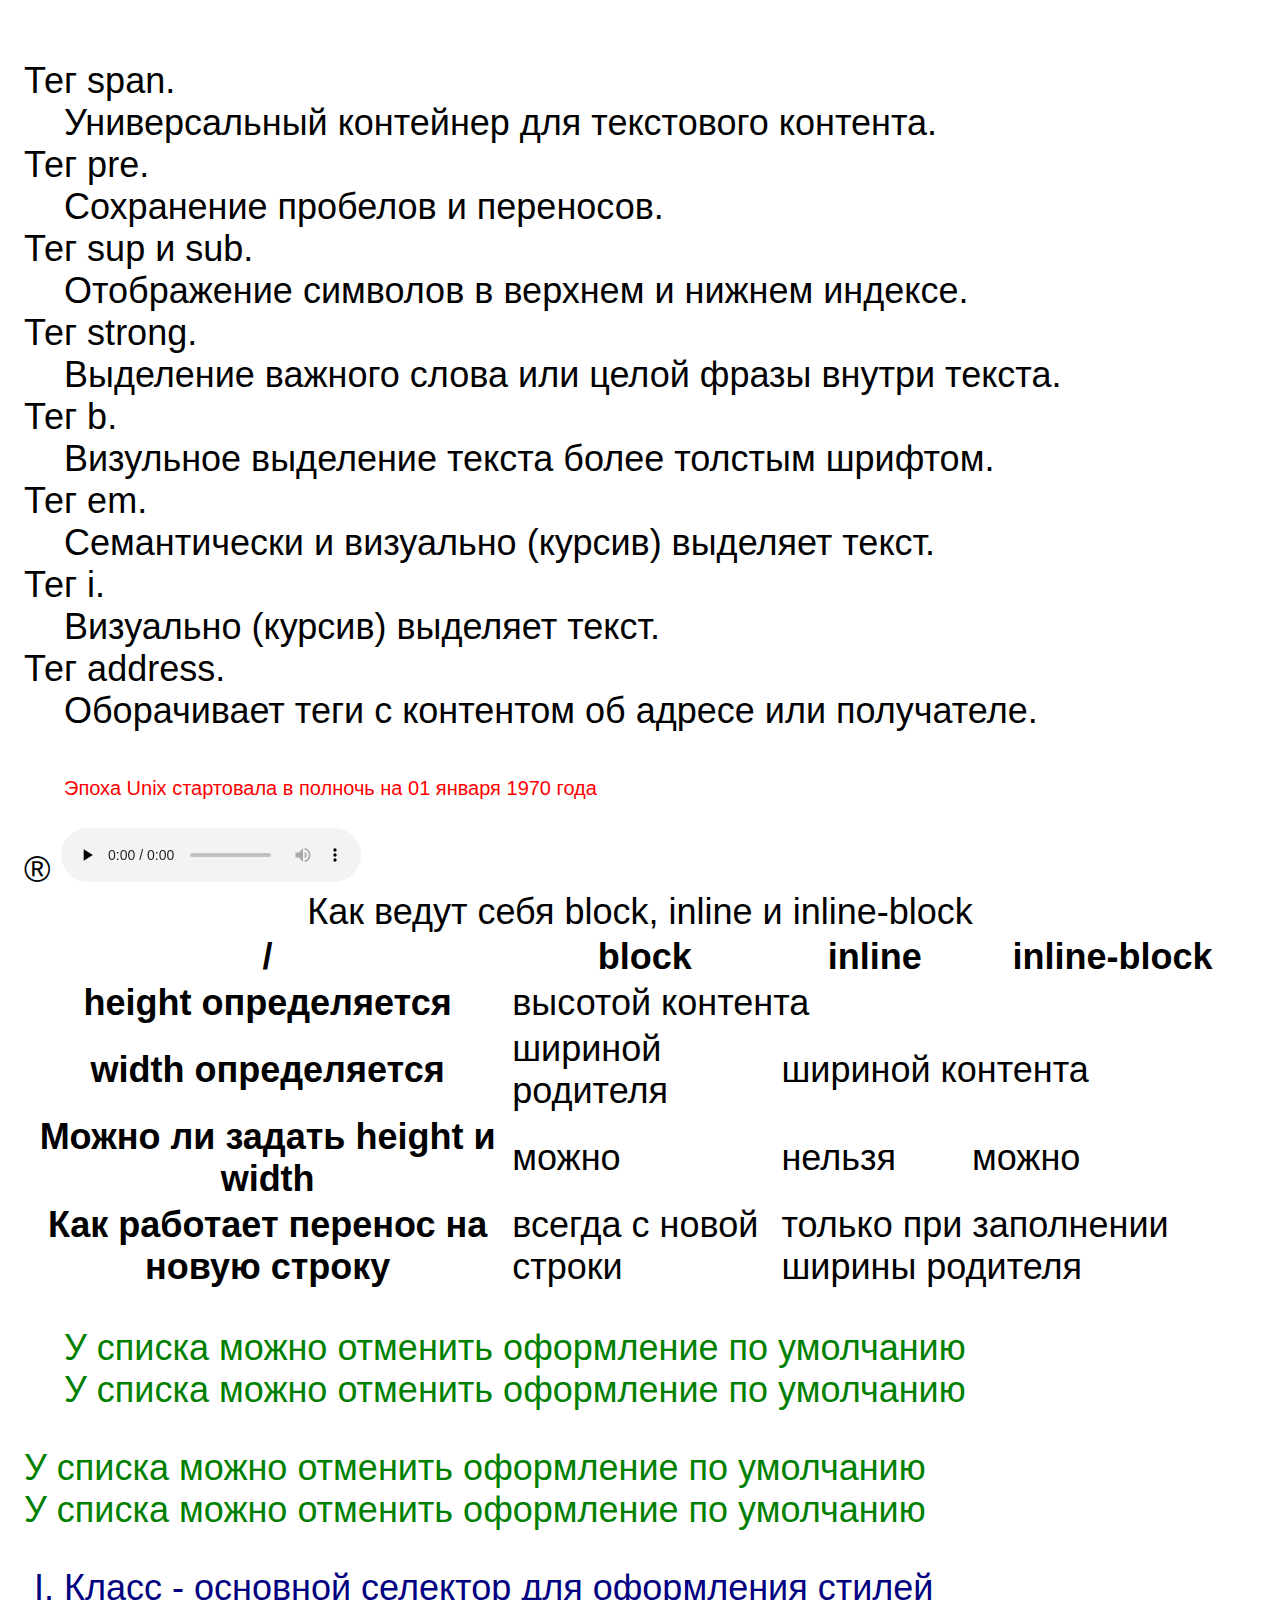
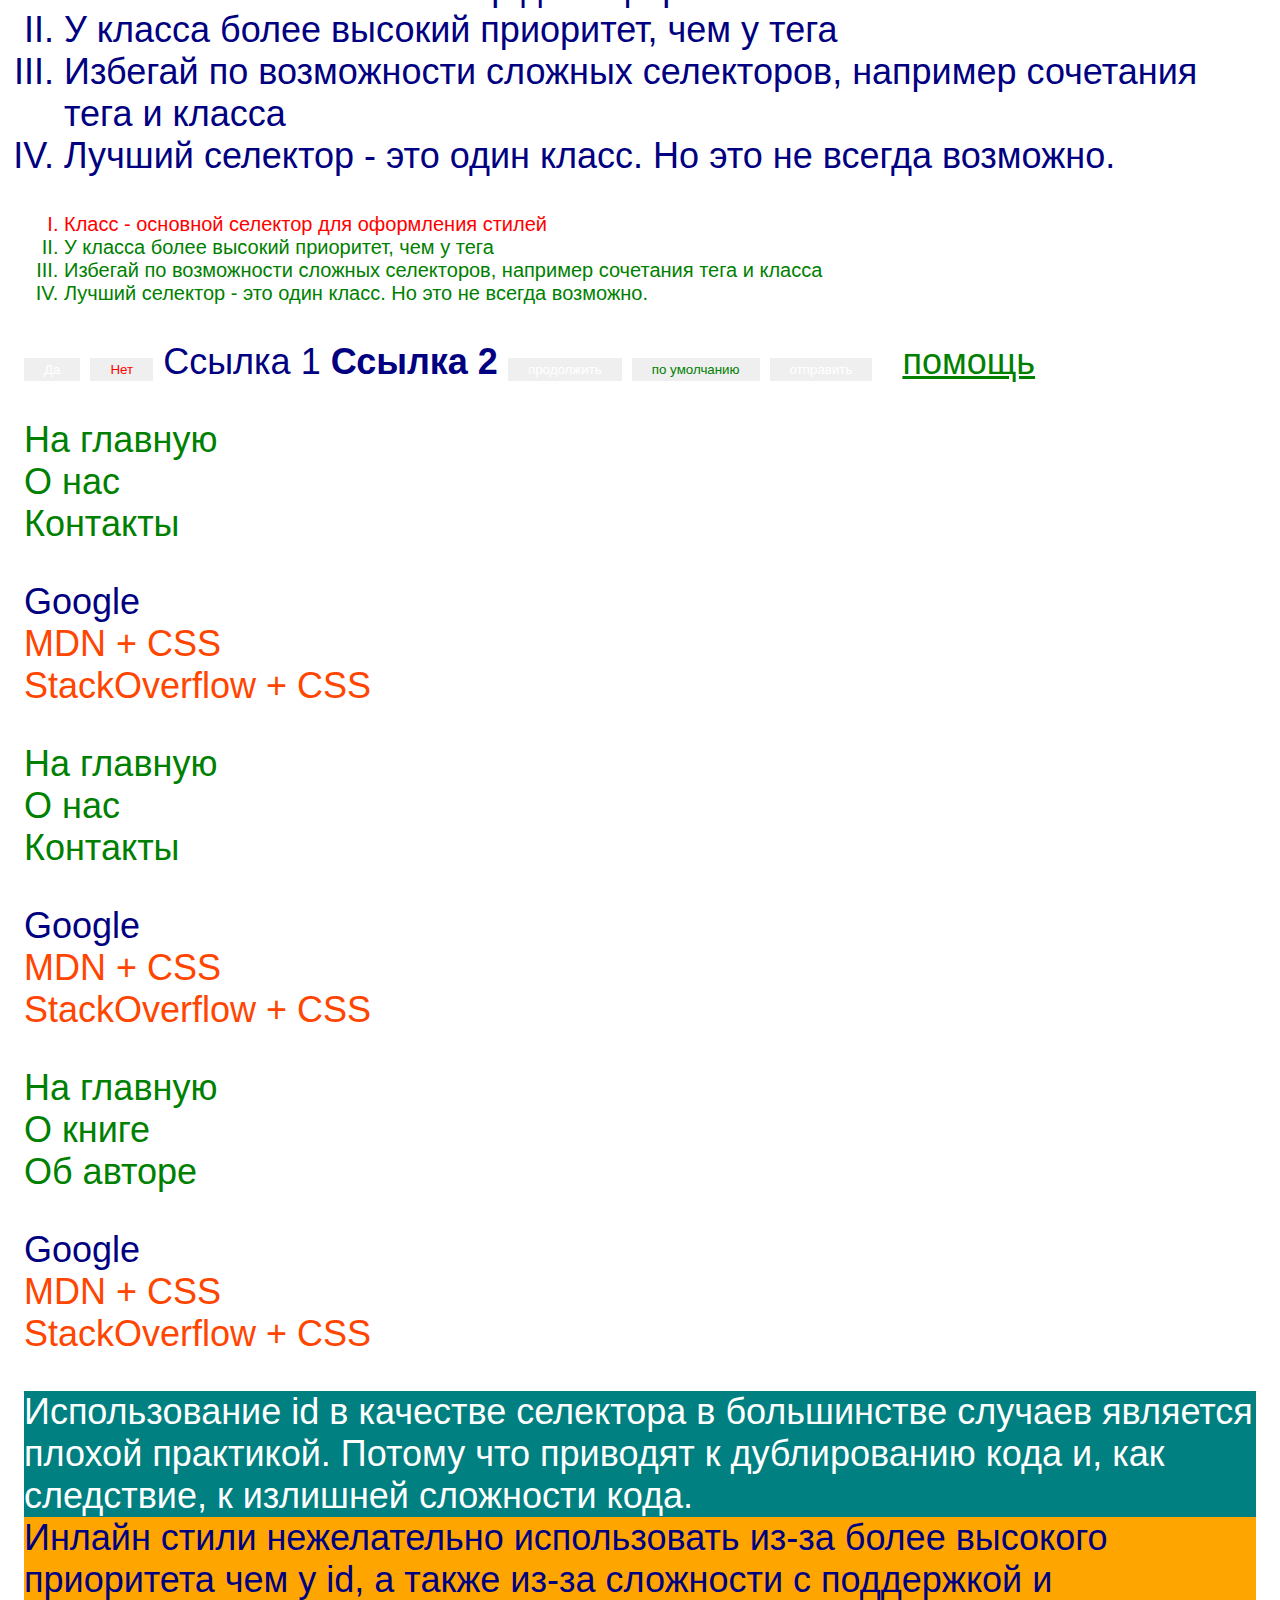
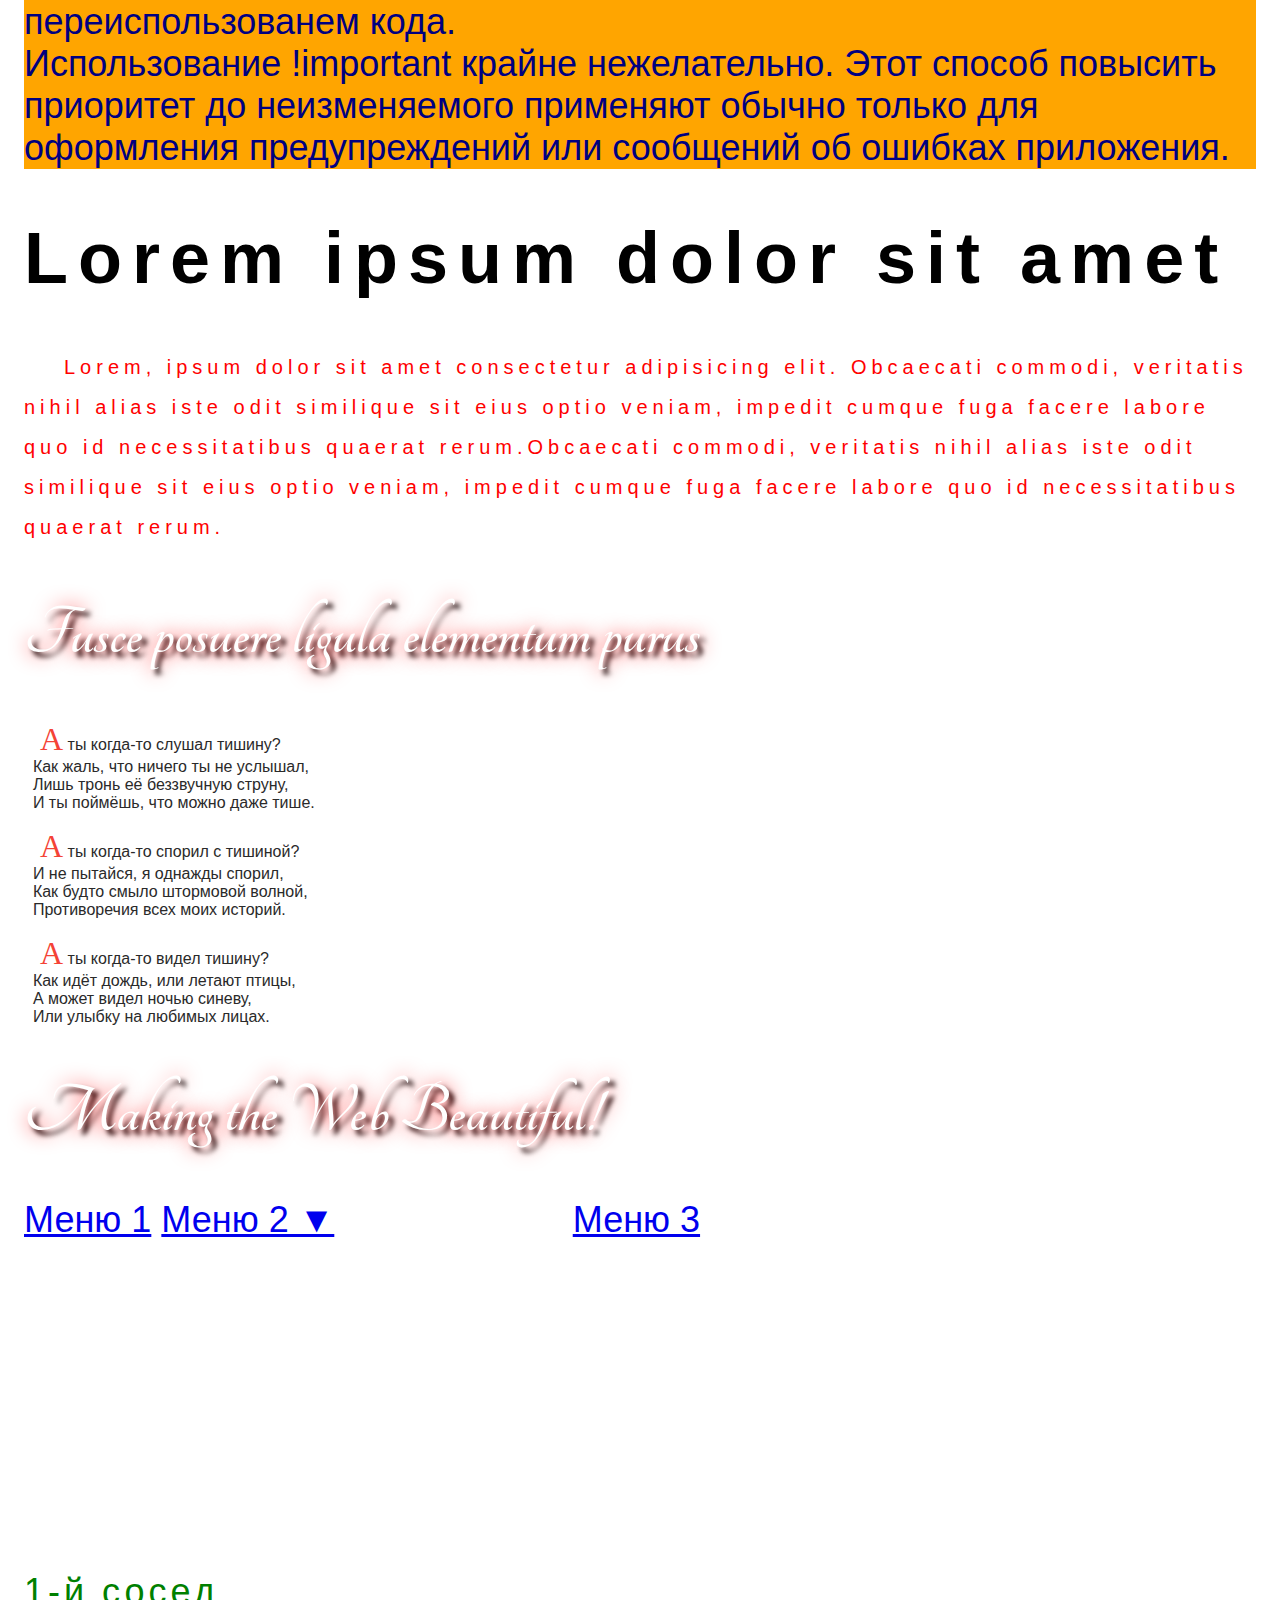
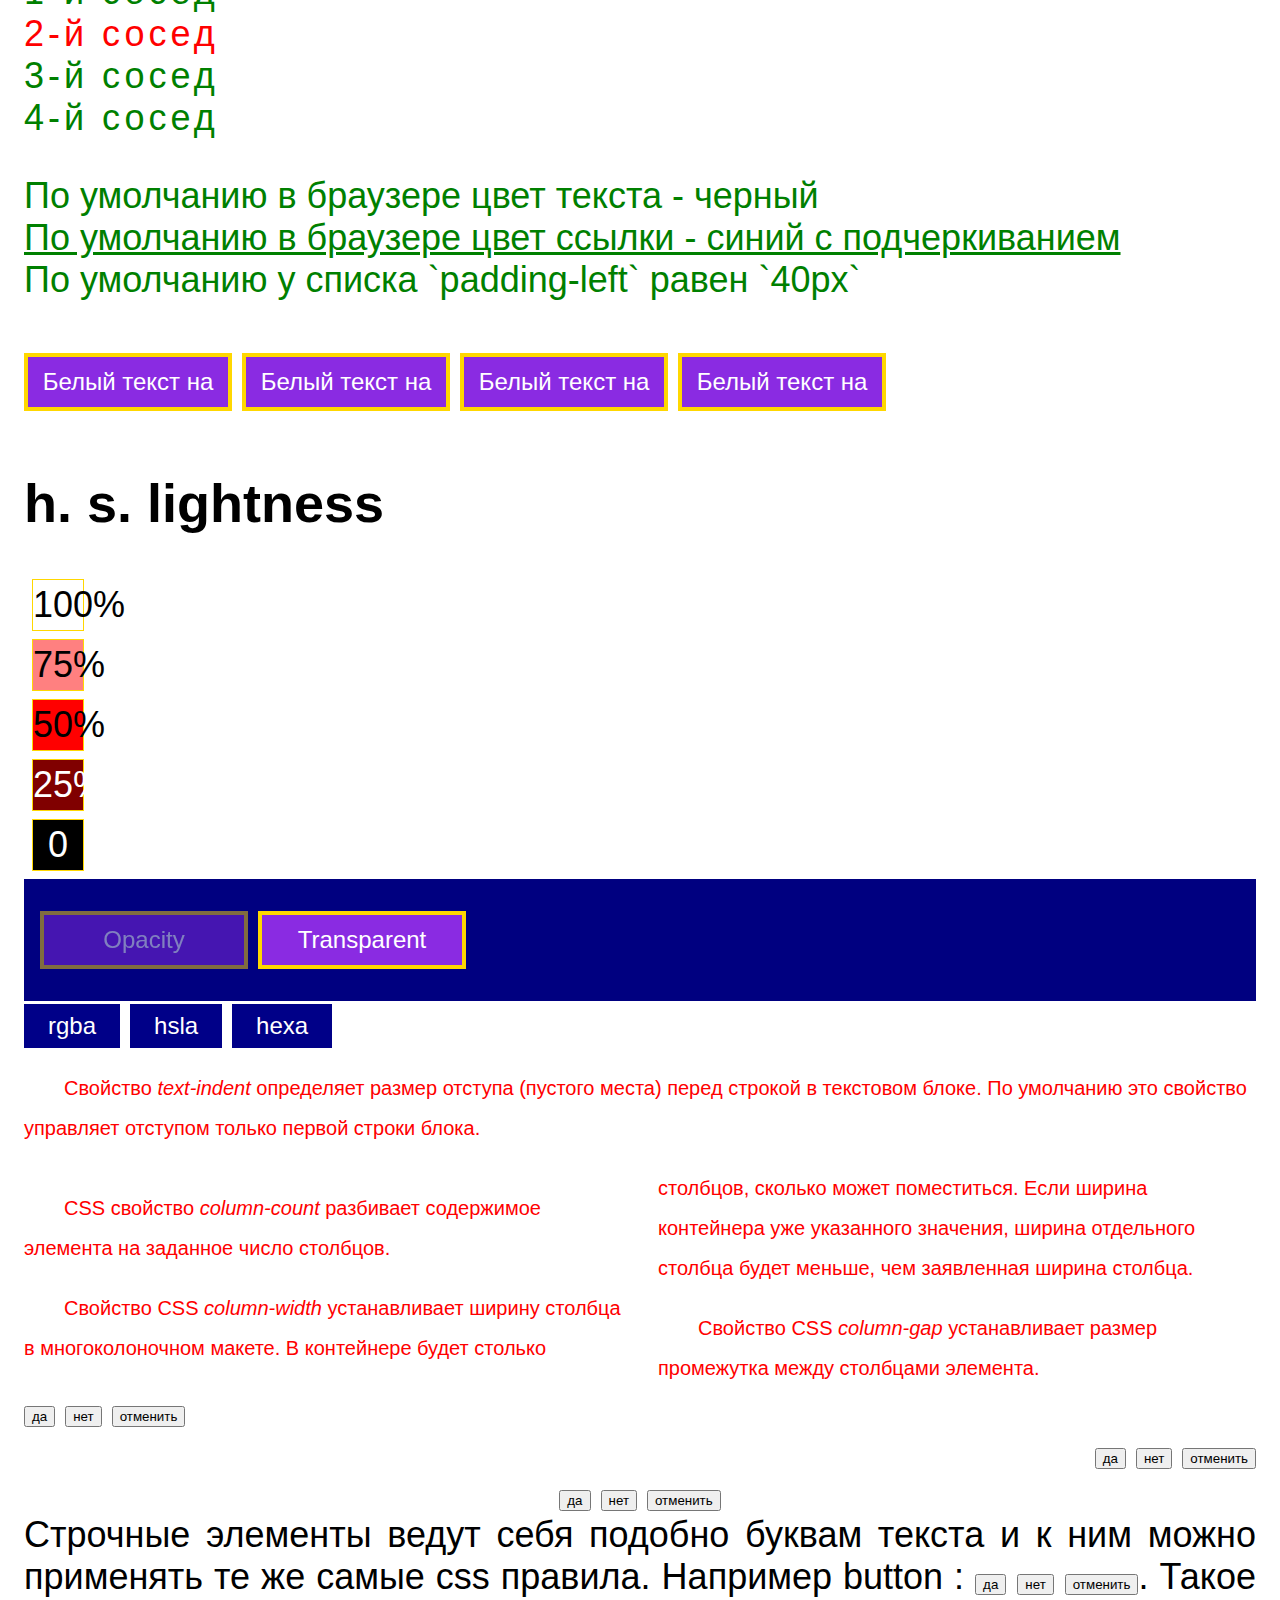
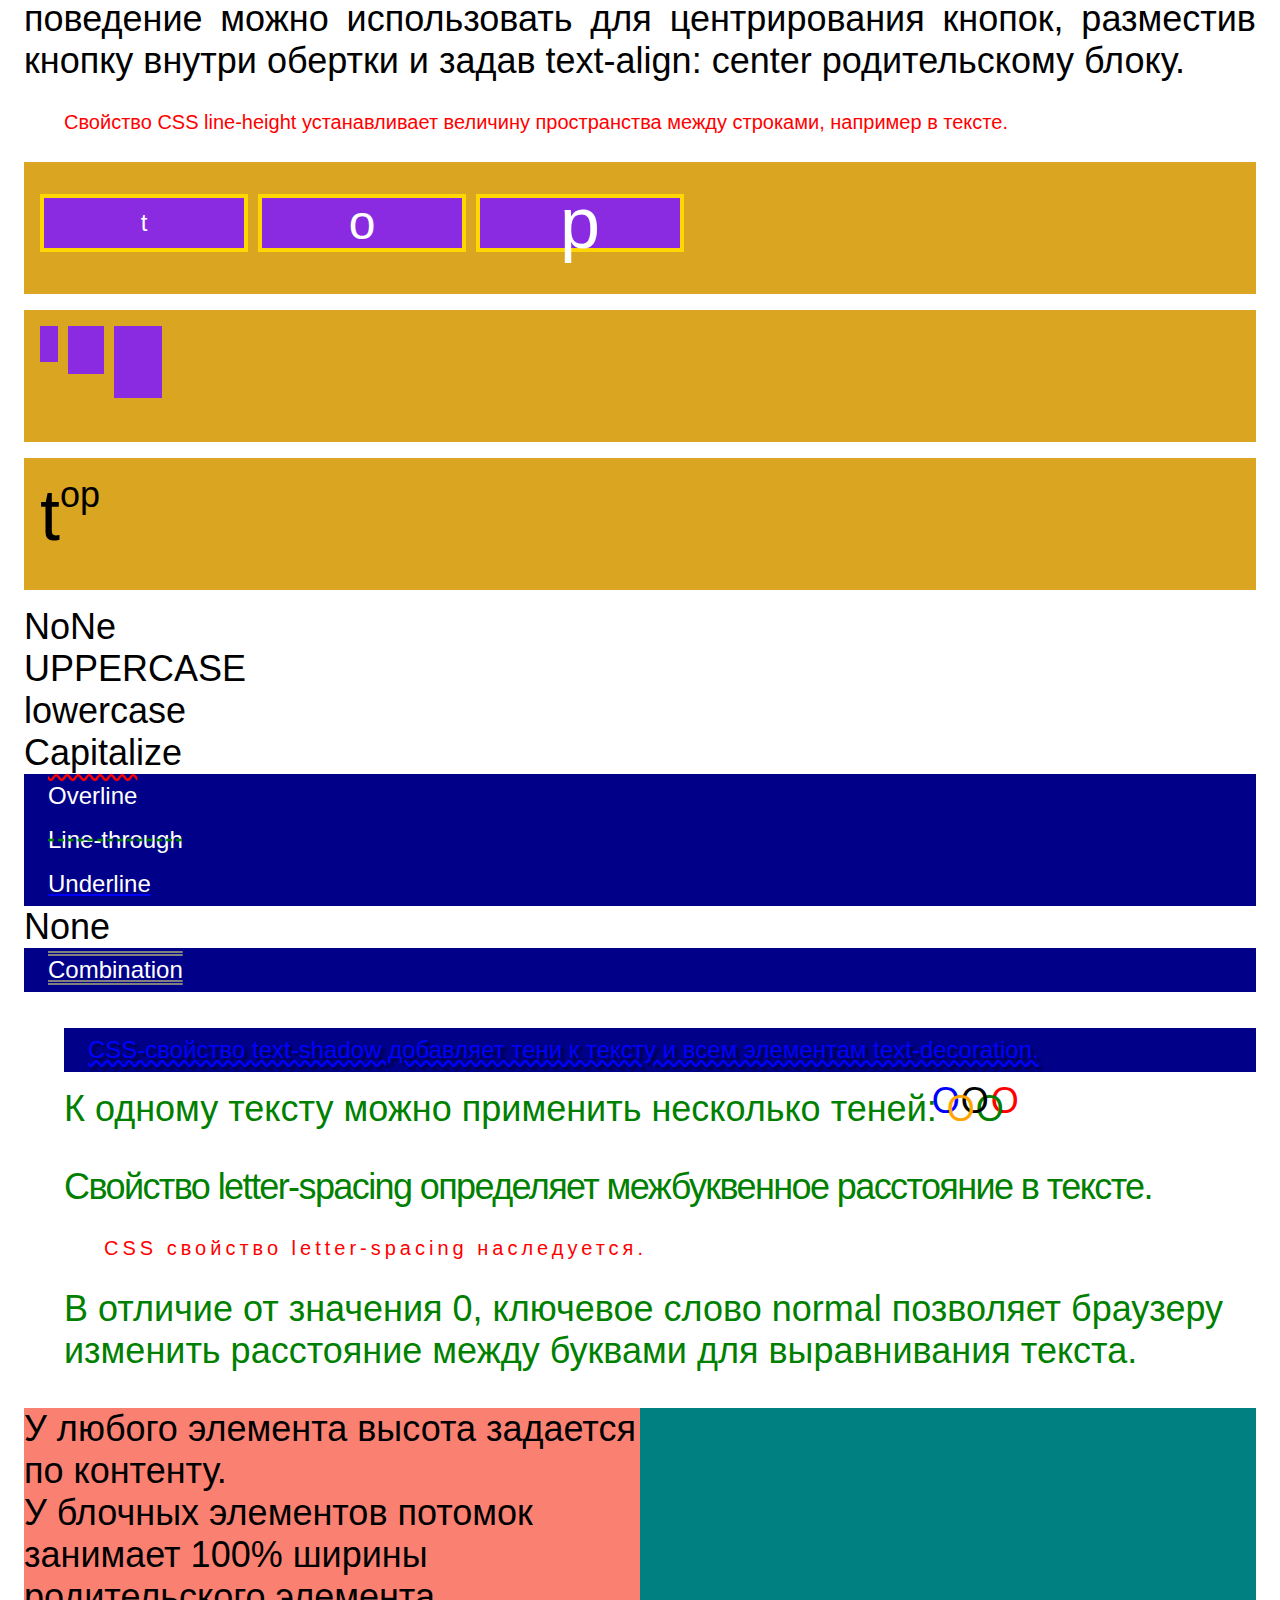
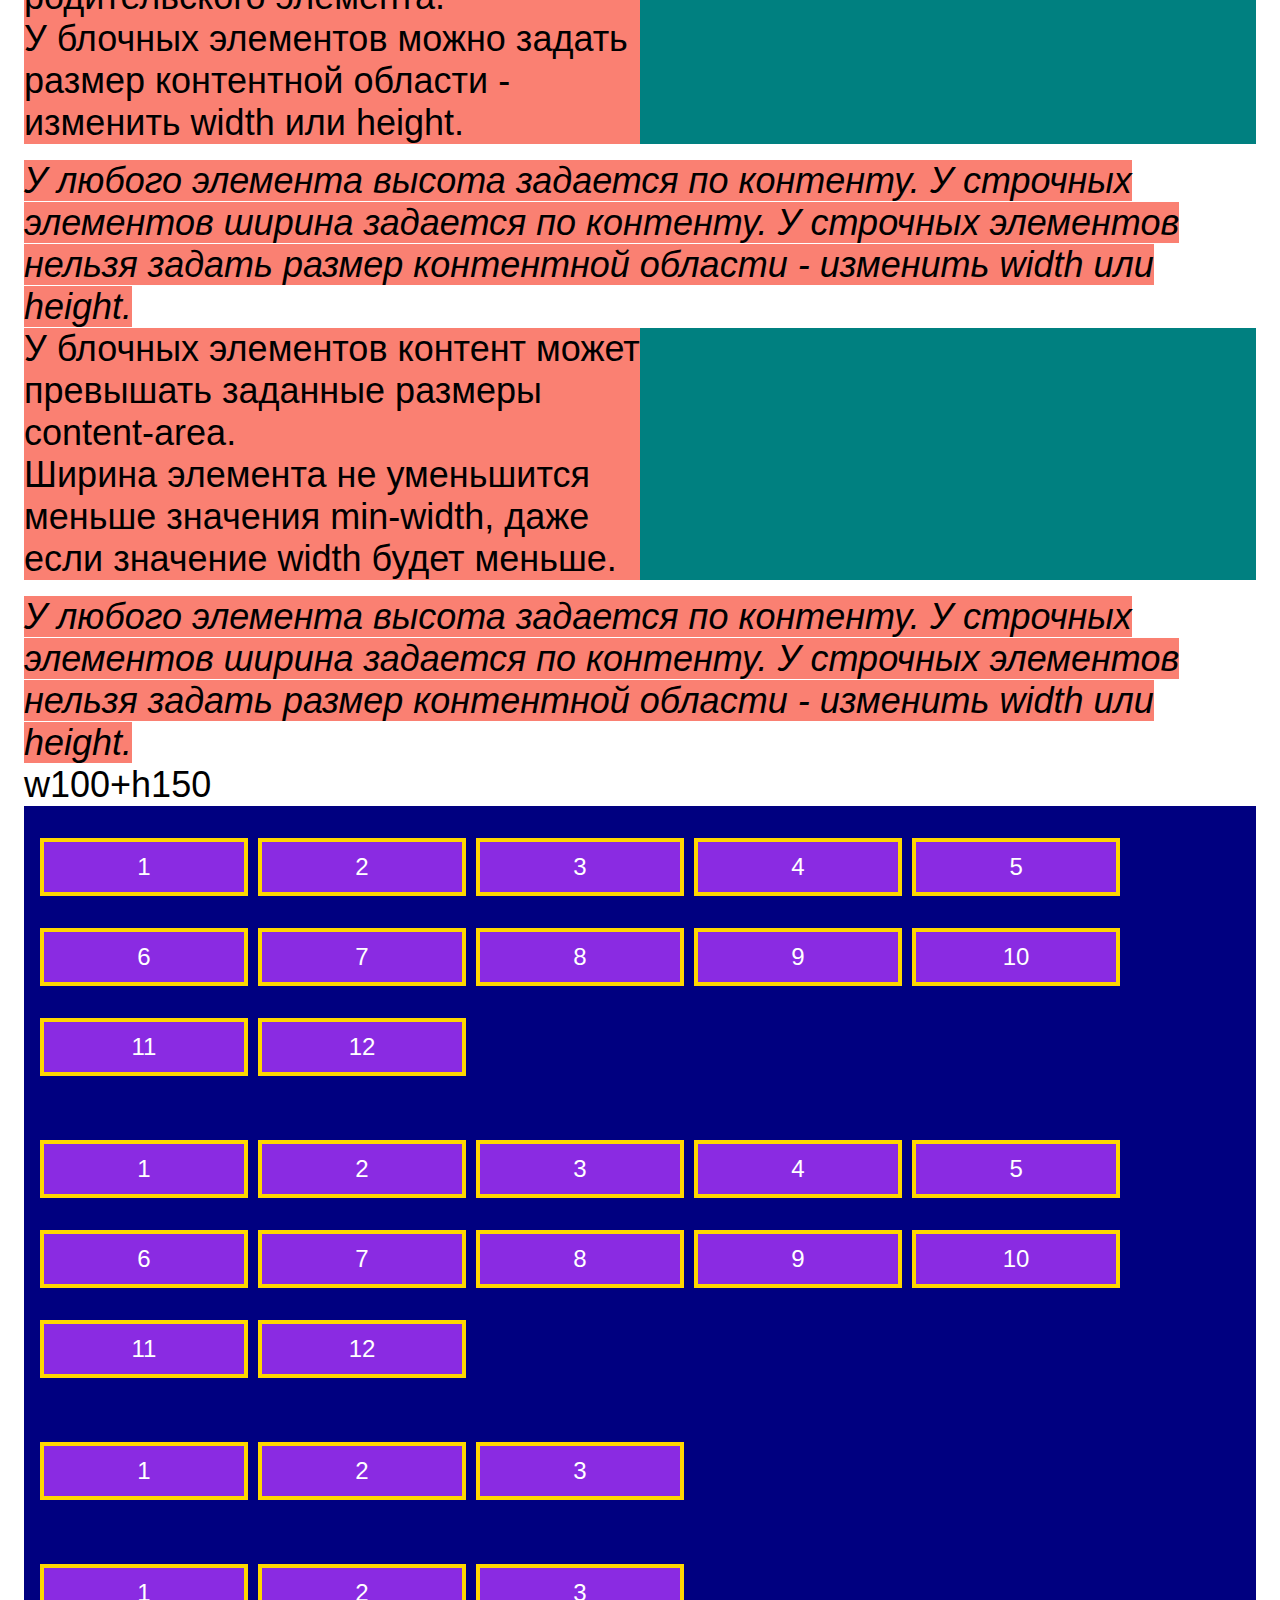
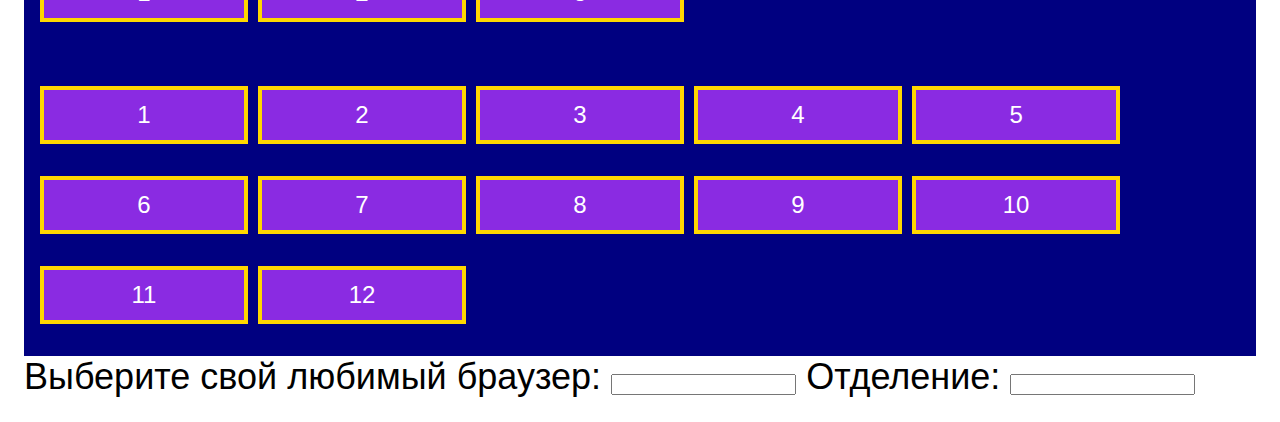
<file: index.html>
<!DOCTYPE html>
<html lang="en">

<head>
    <meta charset="UTF-8">
    <meta name="viewport" content="width=device-width, initial-scale=1.0">
    <link rel="stylesheet" href="./css/styles.css">
    <link href="https://fonts.googleapis.com/css2?family=Tangerine:wght@700&display=swap" rel="stylesheet" />

    <title>Autotest</title>
</head>

<body>
    <!-- autotest-lesson2 -->
    <dl>
        <dt>Тег span.</dt>
        <dd>Универсальный контейнер для текстового контента.</dd>
        <dt>Тег pre.</dt>
        <dd>Сохранение пробелов и переносов.</dd>
        <dt>Тег sup и sub.</dt>
        <dd>Отображение символов в верхнем и нижнем индексе.</dd>
        <dt>Тег strong.</dt>
        <dd>Выделение важного слова или целой фразы внутри текста.</dd>
        <dt>Тег b.</dt>
        <dd>Визульное выделение текста более толстым шрифтом.</dd>
        <dt>Тег em.</dt>
        <dd>Семантически и визуально (курсив) выделяет текст.</dd>
        <dt>Тег i.</dt>
        <dd>Визуально (курсив) выделяет текст.</dd>
        <dt>Тег address.</dt>
        <dd>Оборачивает теги с контентом об адресе или
            получателе.</dd>
    </dl>

    <p>
        Эпоха Unix стартовала в <time datetime="1970-01-01T00:00">полночь на 01 января 1970 года</time>
    </p>

    <span>&#174;</span>

    <audio controls preload="none">
        <source src="https://goit.ua/autocheck/bensound-summer.mp3" type="audio/mp3">
    </audio>

    <table>
        <caption>Как ведут себя block, inline и inline-block</caption>
        <thead>
            <tr>
                <th>/</th>
                <th>block</th>
                <th>inline</th>
                <th>inline-block</th>
            </tr>
        </thead>
        <tbody>
            <tr>
                <th>height определяется</th>
                <td colspan="3">высотой контента</td>
            </tr>
            <tr>
                <th>width определяется</th>
                <td>шириной родителя</td>
                <td colspan="2">шириной контента</td>
            </tr>
            <tr>
                <th>Можно ли задать height и width</th>
                <td>можно</td>
                <td>нельзя</td>
                <td>можно</td>
            </tr>
            <tr>
                <th>Как работает перенос на новую строку</th>
                <td>всегда с новой строки</td>
                <td colspan="2">только при заполнении ширины родителя</td>
            </tr>
        </tbody>
    </table>

    <!-- autotest-Lesson3 -->
    <!-- test4 l3 -->
    <ol>
        <li>У списка можно отменить оформление по умолчанию</li>
        <li>У списка можно отменить оформление по умолчанию</li>
    </ol>
    <ul>
        <li>У списка можно отменить оформление по умолчанию</li>
        <li>У списка можно отменить оформление по умолчанию</li></ul>

        <!-- test5 L3 -->
<ol class="rules">
    <li class="rule">Класс - основной селектор для оформления стилей</li>
    <li class="rule">У класса более высокий приоритет, чем у тега</li>
    <li class="rule">Избегай по возможности сложных селекторов, например сочетания тега и класса</li>
    <li class="rule">Лучший селектор - это один класс. Но это не всегда возможно.</li>
</ol>

<!-- test6 L3 -->
<ol class="rules">
    <li class="common-rule first-rule">Класс - основной селектор для оформления стилей</li>
    <li class="common-rule ">У класса более высокий приоритет, чем у тега</li>
    <li class="common-rule">Избегай по возможности сложных селекторов, например сочетания тега и класса</li>
    <li class="common-rule last-rule">Лучший селектор - это один класс. Но это не всегда возможно.</li>
</ol>

<!-- test7 L3 -->
<button class="btn" type="button">Да</button>
<button class="btn active" type="button">Нет</button>
<a class="link" href="#">Ссылка 1</a>
<a class="link active" href="#">Ссылка 2</a>

<!-- test9 L3 -->
<button class="btn" type="button">продолжить</button>
<button class="btn" type="reset">по умолчанию</button>
<button class="btn" type="submit">отправить</button>
<a class="btn" href="./help.html">помощь</a>


<!-- test10 L3 -->
<ul>
    <li>
        <a class="link" href="./index.html">На главную</a>
    </li>
    <li>
        <a class="link" href="./about.html">О нас</a>
    </li>
    <li>
        <a class="link" href="./contats.html">Контакты</a>
    </li>
</ul>

<ul>
    <li>
        <a class="link" href="https://www.google.com">Google</a>
    </li>
    <li>
        <a class="link" href="https://developer.mozilla.org/ru/docs/web/css">MDN + CSS</a>
    </li>
    <li>
        <a class="link" href="https://stackoverflow.com/questions/tagged/css">StackOverflow + CSS</a>
    </li>
</ul>

<!-- test11 L3 -->
<ul>
    <li>
        <a class="link" href="./index.html">На главную</a>
    </li>
    <li>
        <a class="link" href="./about.html">О нас</a>
    </li>
    <li>
        <a class="link" href="./contats.html">Контакты</a>
    </li>
</ul>

<ul>
    <li>
        <a class="link" href="https://www.google.com">Google</a>
    </li>
    <li>
        <a class="link" href="https://developer.mozilla.org/ru/docs/web/css">MDN + CSS</a>
    </li>
    <li>
        <a class="link" href="https://stackoverflow.com/questions/tagged/css">StackOverflow + CSS</a>
    </li>
</ul>
<!-- test12 L3 -->
<ul>
    <li>
        <a class="link" href="./index.html">На главную</a>
    </li>
    <li>
        <a class="link" href="./about-book.html">О книге</a>
    </li>
    <li>
        <a class="link" href="./about-author.html">Об авторе</a>
    </li>
</ul>

<ul>
    <li>
        <a class="link" href="https://www.google.com/">Google</a>
    </li>
    <li>
        <a class="link" href="https://developer.mozilla.org/ru/docs/web/css">MDN + CSS</a>
    </li>
    <li>
        <a class="link" href="https://stackoverflow.com/questions/tagged/css">StackOverflow + CSS</a>
    </li>
    </ul>
<!-- test13 L3 -->
<div class="warning" id="sending">Использование id в качестве селектора в большинстве случаев является плохой практикой.
    Потому что приводят к дублированию кода и, как следствие, к излишней сложности кода.</div>

    <!-- test14 L3 -->
    <div class="warning" id="inline" style="background-color: orange; color: navy;">Инлайн стили нежелательно использовать из-за более высокого приоритета чем у
        id, а также из-за сложности c поддержкой и переиспользованем кода.</div>
<!-- test15 L3 -->
<div class="warning" id="inline" style="background-color: orange; color: navy;">Использование !important крайне
    нежелательно. Этот способ повысить приоритет до неизменяемого применяют обычно только для оформления предупреждений
    или сообщений об ошибках приложения.</div>
<!-- оформление текста теория -->
<article class="post">
    <h1 class="post-title">Lorem ipsum dolor sit amet</h1>
    <p class="post-text">
        Lorem, ipsum dolor sit amet consectetur adipisicing elit. Obcaecati commodi,
        veritatis nihil alias iste odit similique sit eius optio veniam, impedit
        cumque fuga facere labore quo id necessitatibus quaerat rerum.Obcaecati
        commodi, veritatis nihil alias iste odit similique sit eius optio veniam,
        impedit cumque fuga facere labore quo id necessitatibus quaerat rerum.
    </p>
</article>
<h1 class="title">Fusce posuere ligula elementum purus</h1>

<pre>
  А ты когда-то слушал тишину?
  Как жаль, что ничего ты не услышал,
  Лишь тронь её беззвучную струну,
  И ты поймёшь, что можно даже тише.
</pre>

<pre>
  А ты когда-то спорил с тишиной?
  И не пытайся, я однажды спорил,
  Как будто смыло штормовой волной,
  Противоречия всех моих историй.
</pre>

<pre>
  А ты когда-то видел тишину?
  Как идёт дождь, или летают птицы,
  А может видел ночью синеву,
  Или улыбку на любимых лицах.
</pre>

<h1 class="title">Making the Web Beautiful!</h1>
    
<!-- test17 L3 -->
<ul class="menu">
    <li class="menu-item">
        <a href="#" class="menu-link">Меню 1</a>
    </li>
    <li class="menu-item">
        <a href="#" class="menu-link">Меню 2 ▼</a>
        <ul class="sub-menu">
            <li class="menu-item">
                <a href="#" class="menu-link">Sub Меню 1</a>
            </li>
            <li class="menu-item">
                <a href="#" class="menu-link">Sub Меню 2 ▼</a>
                <ul class="sub-menu">
                    <li class="menu-item">
                        <a href="#" class="menu-link">Sub Меню 1</a>
                    </li>
                    <li class="menu-item">
                        <a href="#" class="menu-link">Sub Меню 2</a>
                    </li>
                    <li class="menu-item">
                        <a href="#" class="menu-link">Sub Меню 3</a>
                    </li>
                </ul>
            </li>
            <li class="menu-item">
                <a href="#" class="menu-link">Sub Меню 3</a>
            </li>
            <li class="menu-item">
                <a href="#" class="menu-link">Sub Меню 4</a>
            </li>
        </ul>
    </li>
    <li class="menu-item">
        <a href="#" class="menu-link">Меню 3</a>
    </li>
</ul>

<!--test18 L3  -->
<ul class="items">
    <li class="item item-1">1-й сосед</li>
    <li class="item item-2">2-й сосед</li>
    <li class="item item-3">3-й сосед</li>
    <li class="item item-4">4-й сосед</li>
</ul>
<!-- test22 L3 -->
<ul class="list">
    <li class="list-item">По умолчанию в браузере цвет текста - черный</li>
    <li class="list-item"><a class="list-link" href="#">По умолчанию в браузере цвет ссылки - синий с подчеркиванием</a>
    </li>
    <li class="list-item">По умолчанию у списка `padding-left` равен `40px`</li>
</ul>

<!-- test22 L3 -->
<div class="box">Белый текст на черном фоне.</div>
<div class="box red">Белый текст на красном фоне.</div>
<div class="box green">Белый текст на зеленом фоне.</div>
<div class="box blue">Белый текст на синем фоне.</div>
    
<!-- test26 L3 -->
<h2>h. s. lightness</h2>
<div class="lightness lightness-100">100%</div>
<div class="lightness lightness-75">75%</div>
<div class="lightness lightness-50">50%</div>
<div class="lightness lightness-25">25%</div>
<div class="lightness lightness-0">0</div>

<!-- test27 L3 -->
<div class="container">
    <div class="box opacity">Opacity</div>
    <div class="box transparent">Transparent</div>
</div>

<!-- test28 L3-->
<button data-color="rgba">rgba</button>
<button data-color="hsla">hsla</button>
<button data-color="hexa">hexa</button>

<!-- test1 L4 -->
<p>Свойство <em>text-indent</em> определяет размер отступа (пустого места) перед строкой в текстовом блоке. По умолчанию
    это свойство управляет отступом только первой строки блока.</p>

<!-- test2 L4 -->
<div class="columns">
    <p>CSS свойство <em>column-count</em> разбивает содержимое элемента на заданное число столбцов.
    </p>
    <p>Свойство CSS <em>column-width</em> устанавливает ширину столбца в многоколоночном макете. В контейнере будет
        столько столбцов, сколько может поместиться. Если ширина контейнера уже указанного значения, ширина отдельного
        столбца будет меньше, чем заявленная ширина столбца.</p>
    <p>Свойство CSS <em>column-gap</em> устанавливает размер промежутка между столбцами элемента.
    </p>
</div>
<!-- test3 l4 -->
<div class="left">
    <button>да</button>
    <button>нет</button>
    <button>отменить</button>
</div>
<div class="right">
    <button>да</button>
    <button>нет</button>
    <button>отменить</button>
</div>
<div class="center">
    <button>да</button>
    <button>нет</button>
    <button>отменить</button>
</div>
<div class="justify">
    Строчные элементы ведут себя подобно буквам текста и к ним можно применять те же самые css правила. Например button
    : <button>да</button>
    <button>нет</button>
    <button>отменить</button>. Такое поведение можно использовать для центрирования кнопок, разместив кнопку внутри
    обертки и задав text-align: center родительскому блоку.
</div>
<!-- test4 L4 -->
<p>Свойство CSS line-height устанавливает величину пространства между строками, например в тексте. </p>
<!-- test5 L4 -->
<div class="boxes">
    <div class="box">t</div>
    <div class="box box-48">o</div>
    <div class="box box-72">p</div>
</div>
<div class="cards">
    <div class="card"></div>
    <div class="card card-48"></div>
    <div class="card card-72"></div>
</div>
<div class="letter">
    top
</div>
<!-- test8 L4 -->
<div>
    <div data-transform="none"><span>NoNe</span></div>
    <div data-transform="uppercase"><span>uppercase</span></div>
    <div data-transform="lowercase"><span>LOWERCASE</span></div>
    <div data-transform="capitalize"><span>capitalize</span></div>
</div>
<!-- test9 L4 -->
<div>
    <div class="up" data-line="overline" data-style="wavy" data-color="red">
        <span>Overline</span>
    </div>
    <div class="through" data-line="line-through" data-style="dashed" data-color="green">
        <span>Line-through</span>
    </div>
    <div class="down" data-line="underline" data-style="solid" data-color="blue">
        <span>Underline</span>
    </div>
    <div class="no" data-line="none">
        <span>None</span>
    </div>
    <div class="combi" data-line="underline overline" data-style="double" data-color="grey">
        <span>Combination</span>
    </div>
</div>
<!-- test10 L4 -->
<ol>
    <li class="one" data-x="3px" data-y="3px" data-blur="2px" data-color="hsla(0, 0%, 0%, .5)">
        CSS-свойство text-shadow добавляет тени к тексту и всем элементам text-decoration.
    </li>
    <li>К одному тексту можно применить несколько теней:
        <span class="rings" data-colors="blue black red green">O</span>
    </li>
</ol>
<!-- test12 L4 -->
<ol class="items">
    <li class="item item-less" data-letterspacing="-.1rem">
        Свойство letter-spacing определяет межбуквенное расстояние в тексте.
    </li>
    <li class="item">
        <p>CSS свойство letter-spacing наследуется.</p>
    </li>
    <li class="item item-normal" data-letterspacing="normal">
        В отличие от значения 0, ключевое слово normal позволяет браузеру изменить расстояние между буквами для
        выравнивания текста.
    </li>
</ol>

<!-- LESSON 5 -->
<!-- test1 L5 -->
<div class="parent">
    <div class="child">У любого элемента высота задается по контенту.
    </div>
    <div class="child">У блочных элементов потомок занимает 100% ширины родительского элемента.
    </div>
    <div class="child">У блочных элементов можно задать размер контентной области - изменить width или height.
    </div>
</div>
<span class="parent">
    <i class="child">У любого элемента высота задается по контенту.
    </i>
    <i class="child">У строчных элементов ширина задается по контенту.
    </i>
    <i class="child">У строчных элементов нельзя задать размер контентной области - изменить width или height.
    </i>
</span>

<!-- test2 L5 -->
<div class="parent">
    <div class="child">У блочных элементов контент может превышать заданные размеры content-area.
    </div>
    <div class="child">Ширина элемента не уменьшится меньше значения min-width, даже если значение width будет меньше.
    </div>
</div>
<span class="parent">
    <i class="child">У любого элемента высота задается по контенту.
    </i>
    <i class="child">У строчных элементов ширина задается по контенту.
    </i>
    <i class="child">У строчных элементов нельзя задать размер контентной области - изменить width или height.
    </i>
</span>

<!-- test5 L5 
<div class="card">
  <h4 clacc="card-title">Canvas</h4>
  <p class="card-description">
    В макете psd есть область, называемая canvas. Это область в которой дизайнер может что-то рисовать, а вне этой области программа рисовать не позволит. Ширина canvas - это не конкретная ширина экрана, а максимальная. Т.е. реальный экран может быть и больше или меньше - это не важно. В верстке это все равно ширина body, которую мы не задем. Потому что ширину body задает операционная система и браузер.
  </p>
</div>
<div class="card">
  <h4 clacc="card-title">Content box</h4>
  <p class="card-description">Для верстки важна максимальная ширина, внутри которой размещен контент. Обычно эту ширину ограничивают направляющие.</p>
</div>-->

<!-- test6 L5 -->
<div class="parent1">
    <div class="child1">
    </div>
</div>

<!-- tset7 L5 -->

<div class="parent2">
    <div class="child2">
        <div class="inner2">w100+h150</div>
    </div>
</div>

<!-- test9 L5 -->
<div class="container">
    <div class="box">1</div>
    <div class="box">2</div>
    <div class="box">3</div>
    <div class="box">4</div>
    <div class="box">5</div>
    <div class="box">6</div>
    <div class="box">7</div>
    <div class="box">8</div>
    <div class="box">9</div>
    <div class="box">10</div>
    <div class="box">11</div>
    <div class="box">12</div>
</div>

<!-- test11 L5 -->
<div class="container">
    <div class="box">1</div>
    <div class="box">2</div>
    <div class="box">3</div>
    <div class="box">4</div>
    <div class="box">5</div>
    <div class="box">6</div>
    <div class="box">7</div>
    <div class="box">8</div>
    <div class="box">9</div>
    <div class="box">10</div>
    <div class="box">11</div>
    <div class="box">12</div>
</div>

<!-- Lesson 6 -->
<!-- test1 L6 -->
<div class="container">
    <div class="box">1</div>
    <div class="box">2</div>
    <div class="box">3</div>
</div>

<!-- test2 L6 -->
<div class="container">
    <div class="box">1</div>
    <div class="box">2</div>
    <div class="box">3</div>
</div>

<!-- test3 L6 -->
<div class="container">
    <div class="box">1</div>
    <div class="box">2</div>
    <div class="box">3</div>
    <div class="box">4</div>
    <div class="box">5</div>
    <div class="box">6</div>
    <div class="box">7</div>
    <div class="box">8</div>
    <div class="box">9</div>
    <div class="box">10</div>
    <div class="box">11</div>
    <div class="box">12</div>
</div>

<!-- test4 L6 
<header class="container">
    <div class="logo">
        <a href="#"><img src="./images/logo.png" alt="logo" width="50" /></a>
    </div>
    <ul class="nav-menu">
        <li class="nav-menu_item">
            <a href="#" class="nav-menu_link">link1</a>
        </li>
        <li class="nav-menu_item">
            <a href="#" class="nav-menu_link">link2</a>
        </li>
        <li class="nav-menu_item">
            <a href="#" class="nav-menu_link">link3</a>
        </li>
    </ul>
</header>-->

<label for="fav">Выберите свой любимый браузер:</label>
<input list="browsers" name="fav" id="fav" />

<datalist id="browsers">
  <option>Edge</option>
  <option>Firefox</option>
  <option>Chrome</option>
  <option>Opera</option>
  <option>Safari</option>
</datalist>

<label for="branch">Отделение:</label>
<input type="text" name="branch" id="branch" list="codes" />

<datalist id="codes">
  <option value="3600">Шевченковский район</option>
  <option value="7493">Железоугорский район</option>
  <option value="2701">Центральный район</option>
  <option value="5692">Зелёногорский район</option>
</datalist>

</body>
</html>
</file>
<file: css/styles.css>
/* test2 lesson 3 
Для селектора p задайте свойство color и значение red, 
свойство font-size и значение 20px;*/

p {
  color: red;
  font-size: 20px;
}
/* test3 l3  
* {
  margin: 0;
  padding: 0;
}*/

/* test4 L3 Для тега li отмени свойство  list-style с помощью значения none. 
Задай свойству color значение green; Убедись на примере изменения цвета текста, 
что у тега более высокий приоритет, чем у *. */
li {
  list-style: none;
  color: green;
}

/* test5 l3 */
/* Для класса rule задай задай свойство  list-style и значение upper-roman, 
свойство color и значение navy; */
.rule {
  list-style: upper-roman;
  color: navy;
}

/* test6 L3 */
/* Для класса first-rule добавьте свойство color и значение red.
Для класса last-rule добавьте свойство color и значение green. */
.common-rule {
  list-style: upper-roman;
  font-size: 20px;
}
.first-rule {
  color: red;
}
.last-rule {
  color: green;
}
/* test7 L3  В CSS добавь класс active к селекторам button и link так, чтобы
правило color: red применилось только к элементу button, содержащему одновременно класс btn и active;
правило font-weight: 700 применилось только к элементу a, содержащему одновременно класс link и active.*/
.btn {
  border: none;
  padding: 0.25rem 1.25rem;
}

.link {
  text-decoration: none;
  color: navy;
}
.btn.active {
  color: red;
}
.link.active {
  font-weight: 700;
}
/* test8 L3 */
/* .link: hover, 
.link:focus {
  opacity: 1;
} */

/* test9 L3 Для селектора в виде атрибута [type] задай свойство color со значением white.
Повышаем специфичность. Для селектора в виде тега button и атрибута [type="reset"] 
задай свойство color со значением green */
[type] {
  color: white;
}
button[type='reset'] {
  color: green;
}
/* test10 L3 Для ссылок с атрибутом href, значение которых начинается с ./ задай цвет текста red.
Для ссылок с атрибутом href, значение которых начинается с https задай цвет текста navy.*/
.link {
  text-decoration: none;
}
[href^='./'] {
  color: red;
}
[href^='https'] {
  color: navy;
}

/* test11 L3 
Для атрибутов, заканчивающихся на html задай цвет текста green.
Для атрибутов, заканчивающихся на css задай цвет текста orangered.*/
[href$='html'] {
  color: green;
}
[href$='css'] {
  color: orangered;
}
/* test12 L3 Для атрибутов, содержащих about задай цвет текста green.
Для атрибутов, содержащих com задай цвет текста orangered.*/
.link {
  text-decoration: none;
}
/* test13 L3 Добавь CSS правило с id селектором sending со свойством background-color и значением teal, со свойством color и значением white.
Обрати внимание на то что у id более высокий приоритет, чем у класса.*/
.warning {
  background-color: white;
  color: red;
}
#sending {
  background-color: teal;
  color: white;
}
/* test15 L3 Добавь !important обеим значениям свойств селектора div. 
Обрати внимание на то что у div приоритет изменился и стал более 
высоким чем у инлайн.*/
/* div { 
  background-color: navy !important;
  color: white !important;
}*/
.warning {
  background-color: white;
  color: red;
}
#inline {
  background-color: red;
  color: white;
}

/* оформление текста теория */
.post-title {
  letter-spacing: 10px;
}

.post-text {
  letter-spacing: 5px;
}
.title {
  color: #ffffff;
  text-shadow: 2px 2px 4px #000000;
}
.title {
  color: #ffffff;
  text-shadow: 2px 2px 20px #ff0000, 5px 5px 5px #000000;
}
pre {
  font-family: 'Arial', 'Helvetica', sans-serif;
  color: #2a2a2a;
  font-size: 16px;
}

pre::first-letter {
  font-family: 'Tahoma', serif;
  font-size: 32px;
  color: #f44336;
}

.title {
  font-family: 'Tangerine', cursive;
}

/* test 17 L3 */
ul {
  padding: 0;
  list-style: none;
}

.menu > .menu-item {
  display: inline-block;
  vertical-align: top;
  opacity: 1;
}

.sub-menu .menu-item {
  opacity: 0;
  margin-left: 100px;
}

.menu-item:hover .menu-item {
  opacity: 1;
}

/* test18 L3 
Добавь к селектору item-1 еще один класс item так, чтобы свойство color: red 
применилось только к первому соседу - элементу с классом item-2 */
.item-1 + li {
  color: red;
}
.item-1 + .item {
  color: red;
}

/* test22 L3 */
.list {
  padding-left: 0;
  list-style: none;
  color: green;
}
.list-link {
  color: green;
}

/* test22 L3 В формате rgb, используя только значения от 0 до 255:

задай классу box белый цвет текста и черный фон
задай классу red максимально красный фон
задай классу green максимально зеленый фон
задай классу blue максимально синий фон*/
.box {
  color: rgb(255, 255, 255);
  background-color: rgb(0, 0, 0);
}

.red {
  background-color: rgb(255, 0, 0);
}

.green {
  background-color: rgb(0, 255, 0);
}

.blue {
  background-color: rgb(0, 0, 255);
}

/* test22 L3
.box {
  color: #fff;
  background-color:#000;
}

.red {
background-color:#f00;
}

.green {
background-color:#0f0;
}

.blue {
background-color:#00f;
} */

/* test26 L3 */
.lightness {
  width: 50px;
  height: 50px;
  line-height: 50px;
  margin: 0.5rem;
  text-align: center;
  border: 1px solid gold;
}
.lightness-100 {
  background-color: hsl(0, 100%, 100%);
}
.lightness-75 {
  background-color: hsl(0, 100%, 75%);
}
.lightness-50 {
  background-color: hsl(0, 100%, 50%);
}
.lightness-25 {
  color: hsl(0, 100%, 100%);
  background-color: hsl(0, 100%, 25%);
}
.lightness-0 {
  color: hsl(0, 100%, 100%);
  background-color: hsl(0, 100%, 0%);
}

/* test27 L3 */
.container {
  padding: 1rem;
  background-color: navy;
}

.box {
  width: 200px;
  height: 50px;
  margin: 1rem auto;
  color: #fff;
  font-size: 24px;
  line-height: 50px;
  text-align: center;
  cursor: pointer;
  background-color: orchid;
  border: 4px solid gold;
}

.opacity {
  opacity: 0.5;
}

.opacity:hover,
.opacity:focus {
  opacity: 1;
}

.transparent:hover,
.transparent:focus {
  background-color: ;
}
/* test28 L3 */
[data-color] {
  padding: 0.5rem 1.5rem;
  border: none;
  background-color: #008;
  color: #fff;
  font-size: 1.5rem;
}

[data-color='rgba']:hover {
  background-color: rgba(0, 0, 136, 0.5);
}

[data-color='hsla']:hover {
  background-color: hsla(240, 100%, 27%, 0.5);
}

[data-color='hexa']:hover {
  background-color: #00008a80;
}
/* test1 L4 */
p {
  text-indent: 40px;
}
/* test2 L4 */
.columns {
  text-indent: 40px;
  column-count: 2;
}
/* test3 L4 */
.left {
  text-align: left;
}
.right {
  text-align: right;
}
.center {
  text-align: center;
}
.justify {
  text-align: justify;
}
/* test4 L4 Для font-size со значением 18px требуется отступ под строкой и над строкой по 9px. Задай элементу p свойство line-height в безразмерном виде. */
p {
  line-height: 2;
}
/* test5 L4 */
.boxes,
.cards,
.letter {
  font-size: 36px;
  height: 100px;
  padding: 1rem;
  background-color: goldenrod;
  margin-bottom: 1rem;
}

.box-48 {
  font-size: 48px;
}

.box-72 {
  font-size: 72px;
}

.card {
  height: 36px;
  width: 18px;
}

.card-48 {
  height: 48px;
  width: 36px;
}

.card-72 {
  height: 72px;
  width: 48px;
}

/* Напиши код под этой строкой */
.box,
.card {
  display: inline-block;
  background-color: blueviolet;
  vertical-align: top;
}

.letter::first-letter {
  font-size: 72px;
  vertical-align: top;
}
/* test8 L3 */
[data-transform='none'] {
  text-transform: none;
}

[data-transform='uppercase'] {
  text-transform: uppercase;
}

[data-transform='lowercase'] {
  text-transform: lowercase;
}

[data-transform='capitalize'] {
  text-transform: capitalize;
}
/* test9 L4 */
body {
  font-size: 36px;
  padding: 1rem;
}

/* Напиши код под этой строкой */
.up {
  text-decoration: overline wavy red;
}
.through {
  text-decoration: line-through dashed green;
}
.down {
  text-decoration: underline solid blue;
}
.no {
  text-decoration: none;
}
.combi {
  text-decoration: underline overline double grey;
}
/* test10 L4 */
body {
  font-family: sans-serif;
  font-size: 36px;
  padding: 1rem;
}
/*  offset-x | offset-y | blur-radius | color  */
.one {
  color: blue;
  text-decoration: underline wavy;
  margin-bottom: 1rem;
  text-shadow: 3px 3px 2px hsla(0, 0%, 0%, 0.5);
}
.rings {
  color: orange;
  text-shadow: -15px -8px 0 blue, 14px -8px 0 black, 29px 0 0 green,
    44px -8px 0 red;
}
/* test12 L4 */
.items {
  letter-spacing: 0.25rem;
}
/*  Напиши код под этой строкой */
.item-less {
  letter-spacing: -0.1rem;
}
.item-normal {
  letter-spacing: normal;
}

/* lESSON 5 */
/* test1 L5 Задай элементу с классом child ширину, равную половине ширины родительского элемента. */
.parent {
  background: teal;
  margin-bottom: 1rem;
}

.child {
  background: salmon;
  width: 50%;
/* test2 L5 Задай элементу с классом child минимальную ширину, равную 200px. */
.parent {
  background: teal;
  margin-bottom: 1rem;
}

.child {
  width: 2%;
  background: salmon;
  min-width: 200px;
  
}
/* test3 L5 Задай элементу с классом child максимальную ширину, равную 200px */
.parent {
  background: teal;
  margin-bottom: 1rem;
}

.child {
  width: 90%;
  background: salmon;
  max-width:200px;
}
/* test4 L5 */
.parent {
  background: teal;
  min-height: 30px;
  margin-bottom: 1rem;
}

.child {
  background: salmon;
}
/* test5 L5 
.card {
  background: teal;
  width: 200px;
  min-height: 300px;
}*/

/* test6 L5 */
.parent1 {
  width: 200px;
  min-height: 150px;
  background-color: teal;
  padding: 1rem;
  box-sizing: border-box;
}

.child1 {
  min-height: 150px;
  background-color: goldenrod;
}
/* test7 L5 */

.parent2 {
  width: 200px;
  height: 300px;
  background-color: teal;
  box-sizing: border-box;
}
.child2 {
  border: 1px solid #fff;
  background-color: goldenrod;
  width: 50%;
  height: 50%;
  padding-left: 10%;
  margin-top: 20%;
}
.inner2 {
  background: red;
  height: 100%;
}
/* test8 L5 
.parent {
  width: 200px;
  height: 300px;
  background-color: teal;
  box-sizing: border-box;
  border-top: 1px solid transparent;
}

.child {
  width: 50%;
  height: 50%;
  border: 1px solid #fff;
  padding-left: 10%;
  margin-top: 20%;
  background-color: goldenrod;
}
.inner {
  background: red;
  height: 100%;
}*/

/* test9 L5
.parent {
  width: 200px;
  height: 300px;
  background-color: teal;
  box-sizing: border-box;
  padding-top: 40px;
  margin-bottom: 20px;
}

.child {
  width: 50%;
  height: 50%;
  border: 1px solid #fff;
  margin-left: auto;
  margin-right: auto;
  background-color: goldenrod;
} */

/* test9 L5 */
body {
  font-size: 20px;
}
/* 
  ширина container 360  
  или 4 раза по 90  
*/
.container {
  width: 360px;
  margin: auto;
  padding-top: 15px;
  background: burlywood;
  font-size: 0;
}

/* 
  ширина box 15 + 60 + 15
  или 90  
*/
.box {
  width: 60px;
  margin: 0 15px 15px;
  height: 75px;
  line-height: 75px;
  background-color: teal;
  display: inline-block;
  text-align: center;
  color: #fff;
  font-size: 1rem;
}

/* test11 L5 */
.container {
  width: 480px;
  margin: auto;
  padding-top: 15px;
  background: burlywood;
  font-size: 0;
}

/* 
  ширина box x + 130 + x
  или 160  
*/
.box {
  width: 130px;
  height: 75px;
  line-height: 75px;
  background-color: teal;
  display: inline-block;
  text-align: center;
  color: #fff;
  font-size: 1rem;
  margin: 0 15px 15px; 
}
/* test12 L5 */
* 
  2 * 15 - это размер, 
  который box-sizing: border-box 
  отнял у width и height

  ширина container 480  - (2 * 15)
  или 3 раза по 160 - (2 * 15)  
*/
.container {
  width: 480px;
  margin: auto;
  padding: 15px;
  background: burlywood;
  font-size: 0;
  box-sizing: border-box;
}

/* 
  ширина box x + 130 + x
  или 160  
  за исключением крайних элементов
*/
.box {
  width: 130px;
  margin: 0 15px 15px;
  height: 75px;
  line-height: 75px;
  background-color: teal;
  display: inline-block;
  text-align: center;
  color: #fff;
  font-size: 20px;
}

.box:nth-of-type(3n+1) {
  margin-left: 0;
}

.box:nth-of-type(3n) {
  margin-right: 0;
}

.box:nth-last-of-type(-n+3) {
  margin-bottom: 0;
}
</file>
